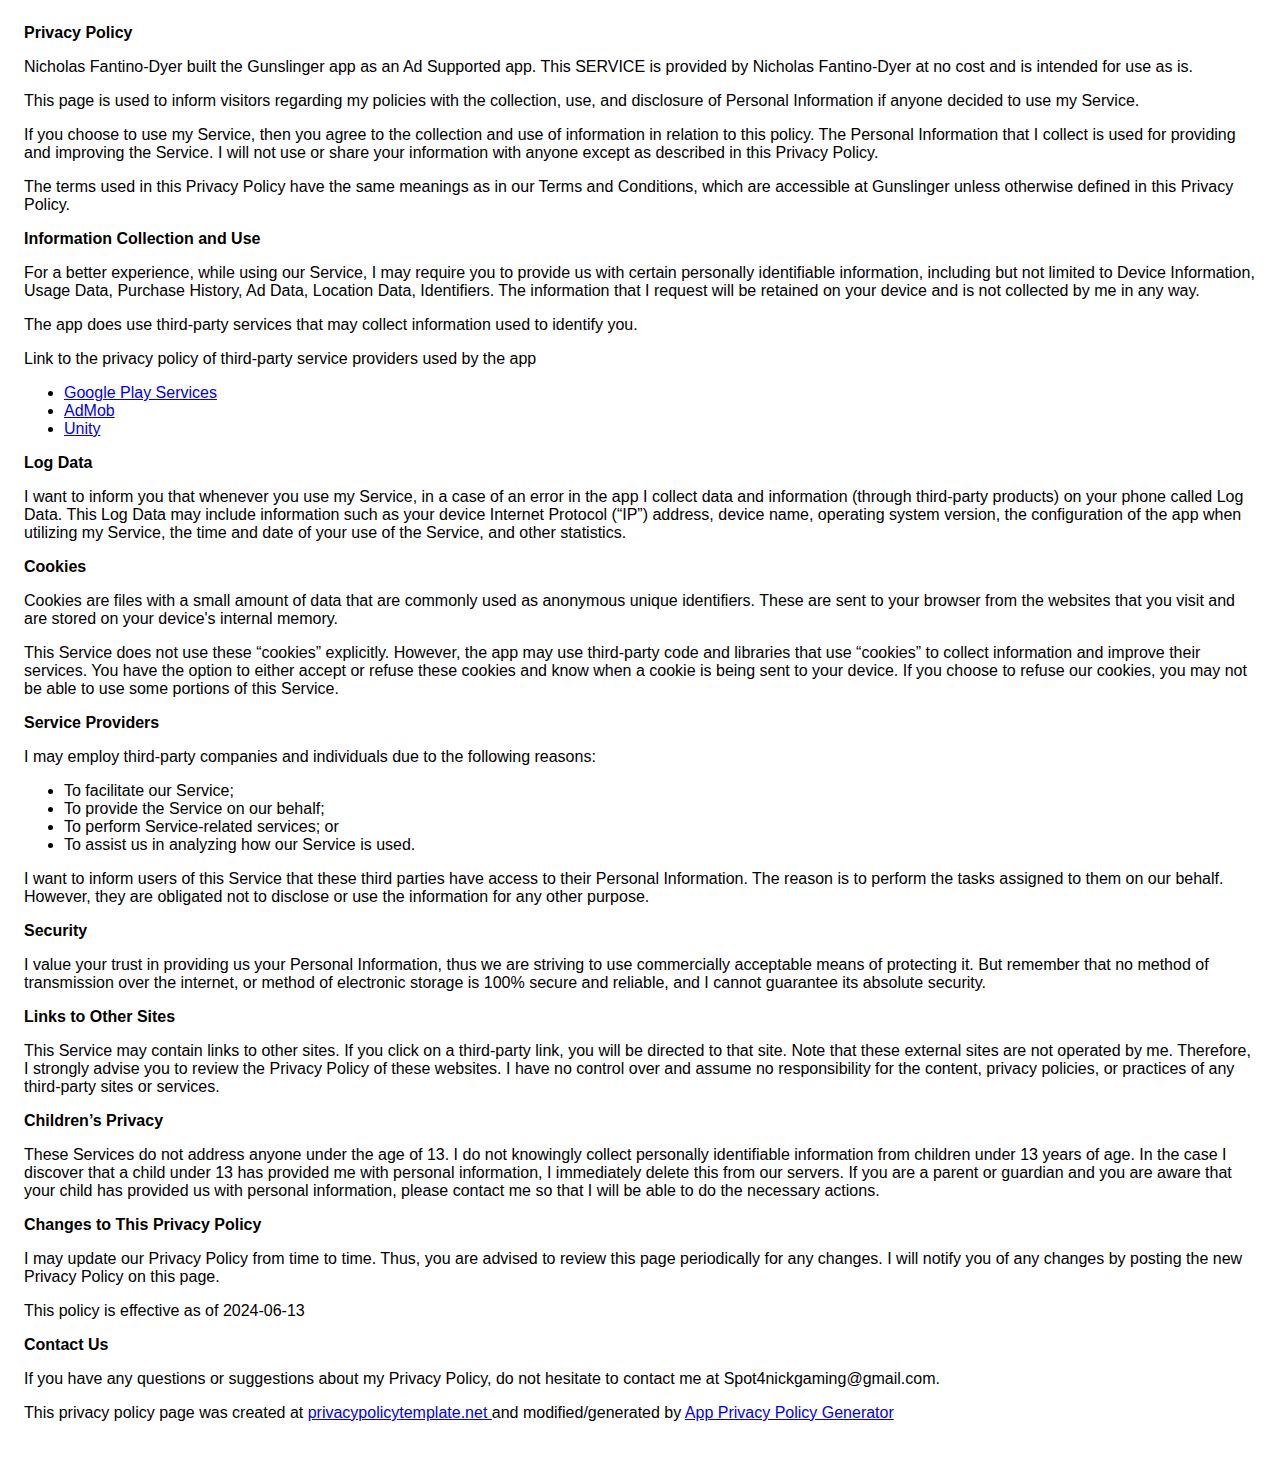
<file: privacy-policy.html>
<!DOCTYPE html>
    <html>
    <head>
      <meta charset='utf-8'>
      <meta name='viewport' content='width=device-width'>
      <title>Privacy Policy</title>
      <style> body { font-family: 'Helvetica Neue', Helvetica, Arial, sans-serif; padding:1em; } </style>
    </head>
    <body>
    <strong>Privacy Policy</strong> <p>
                  Nicholas Fantino-Dyer built the Gunslinger app as
                  an Ad Supported app. This SERVICE is provided by
                  Nicholas Fantino-Dyer at no cost and is intended for use as
                  is.
                </p> <p>
                  This page is used to inform visitors regarding my
                  policies with the collection, use, and disclosure of Personal
                  Information if anyone decided to use my Service.
                </p> <p>
                  If you choose to use my Service, then you agree to
                  the collection and use of information in relation to this
                  policy. The Personal Information that I collect is
                  used for providing and improving the Service. I will not use or share your information with
                  anyone except as described in this Privacy Policy.
                </p> <p>
                  The terms used in this Privacy Policy have the same meanings
                  as in our Terms and Conditions, which are accessible at
                  Gunslinger unless otherwise defined in this Privacy Policy.
                </p> <p><strong>Information Collection and Use</strong></p> <p>
                  For a better experience, while using our Service, I
                  may require you to provide us with certain personally
                  identifiable information, including but not limited to Device Information, Usage Data, Purchase History, Ad Data, Location Data, Identifiers. The information that
                  I request will be retained on your device and is not collected by me in any way.
                </p> <div><p>
                    The app does use third-party services that may collect
                    information used to identify you.
                  </p> <p>
                    Link to the privacy policy of third-party service providers used
                    by the app
                  </p> <ul><li><a href="https://www.google.com/policies/privacy/" target="_blank" rel="noopener noreferrer">Google Play Services</a></li><li><a href="https://support.google.com/admob/answer/6128543?hl=en" target="_blank" rel="noopener noreferrer">AdMob</a></li><!----><!----><!----><!----><!----><!----><!----><!----><!----><li><a href="https://unity3d.com/legal/privacy-policy" target="_blank" rel="noopener noreferrer">Unity</a></li><!----><!----><!----><!----><!----><!----><!----><!----><!----><!----><!----><!----><!----><!----><!----><!----><!----></ul></div> <p><strong>Log Data</strong></p> <p>
                  I want to inform you that whenever you
                  use my Service, in a case of an error in the app
                  I collect data and information (through third-party
                  products) on your phone called Log Data. This Log Data may
                  include information such as your device Internet Protocol
                  (“IP”) address, device name, operating system version, the
                  configuration of the app when utilizing my Service,
                  the time and date of your use of the Service, and other
                  statistics.
                </p> <p><strong>Cookies</strong></p> <p>
                  Cookies are files with a small amount of data that are
                  commonly used as anonymous unique identifiers. These are sent
                  to your browser from the websites that you visit and are
                  stored on your device's internal memory.
                </p> <p>
                  This Service does not use these “cookies” explicitly. However,
                  the app may use third-party code and libraries that use
                  “cookies” to collect information and improve their services.
                  You have the option to either accept or refuse these cookies
                  and know when a cookie is being sent to your device. If you
                  choose to refuse our cookies, you may not be able to use some
                  portions of this Service.
                </p> <p><strong>Service Providers</strong></p> <p>
                  I may employ third-party companies and
                  individuals due to the following reasons:
                </p> <ul><li>To facilitate our Service;</li> <li>To provide the Service on our behalf;</li> <li>To perform Service-related services; or</li> <li>To assist us in analyzing how our Service is used.</li></ul> <p>
                  I want to inform users of this Service
                  that these third parties have access to their Personal
                  Information. The reason is to perform the tasks assigned to
                  them on our behalf. However, they are obligated not to
                  disclose or use the information for any other purpose.
                </p> <p><strong>Security</strong></p> <p>
                  I value your trust in providing us your
                  Personal Information, thus we are striving to use commercially
                  acceptable means of protecting it. But remember that no method
                  of transmission over the internet, or method of electronic
                  storage is 100% secure and reliable, and I cannot
                  guarantee its absolute security.
                </p> <p><strong>Links to Other Sites</strong></p> <p>
                  This Service may contain links to other sites. If you click on
                  a third-party link, you will be directed to that site. Note
                  that these external sites are not operated by me.
                  Therefore, I strongly advise you to review the
                  Privacy Policy of these websites. I have
                  no control over and assume no responsibility for the content,
                  privacy policies, or practices of any third-party sites or
                  services.
                </p> <p><strong>Children’s Privacy</strong></p> <div><p>
                    These Services do not address anyone under the age of 13.
                    I do not knowingly collect personally
                    identifiable information from children under 13 years of age. In the case
                    I discover that a child under 13 has provided
                    me with personal information, I immediately
                    delete this from our servers. If you are a parent or guardian
                    and you are aware that your child has provided us with
                    personal information, please contact me so that
                    I will be able to do the necessary actions.
                  </p></div> <!----> <p><strong>Changes to This Privacy Policy</strong></p> <p>
                  I may update our Privacy Policy from
                  time to time. Thus, you are advised to review this page
                  periodically for any changes. I will
                  notify you of any changes by posting the new Privacy Policy on
                  this page.
                </p> <p>This policy is effective as of 2024-06-13</p> <p><strong>Contact Us</strong></p> <p>
                  If you have any questions or suggestions about my
                  Privacy Policy, do not hesitate to contact me at Spot4nickgaming@gmail.com.
                </p> <p>This privacy policy page was created at <a href="https://privacypolicytemplate.net" target="_blank" rel="noopener noreferrer">privacypolicytemplate.net </a>and modified/generated by <a href="https://app-privacy-policy-generator.nisrulz.com/" target="_blank" rel="noopener noreferrer">App Privacy Policy Generator</a></p>
    </body>
    </html>
</file>
